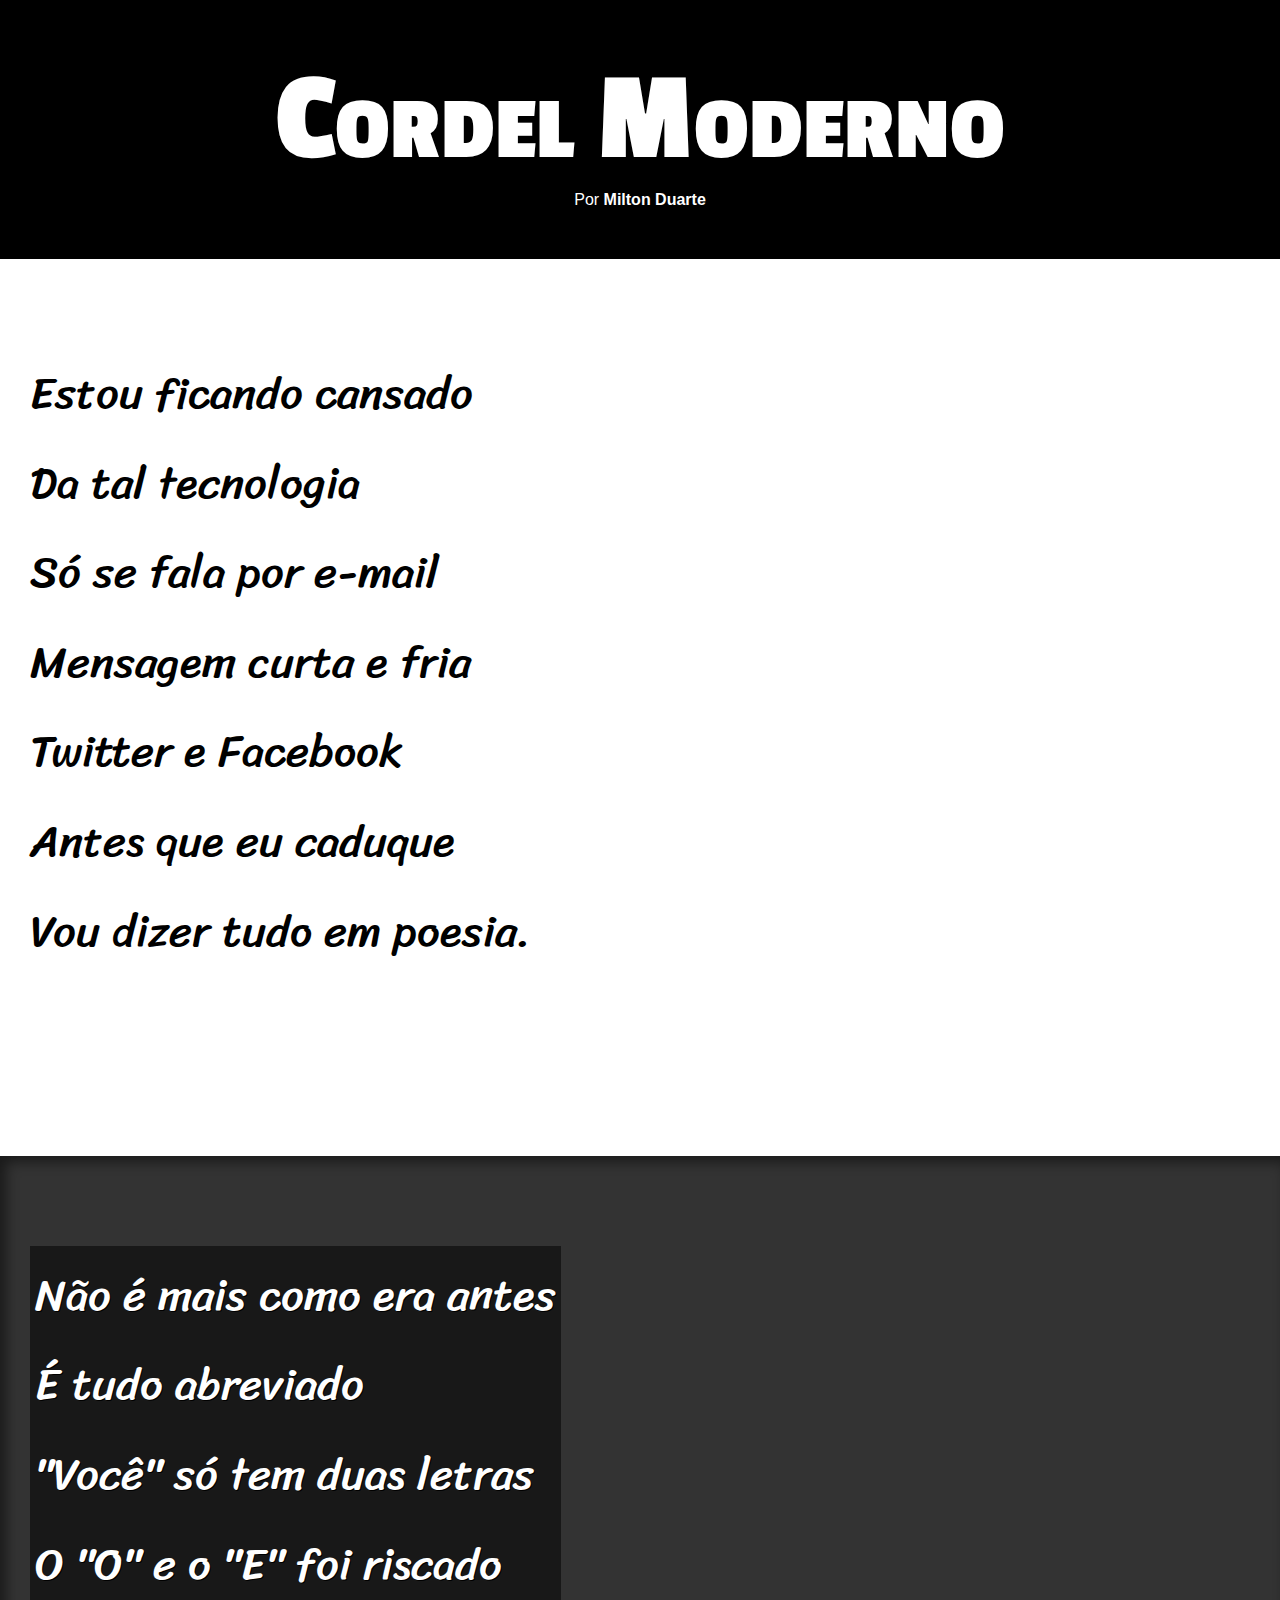
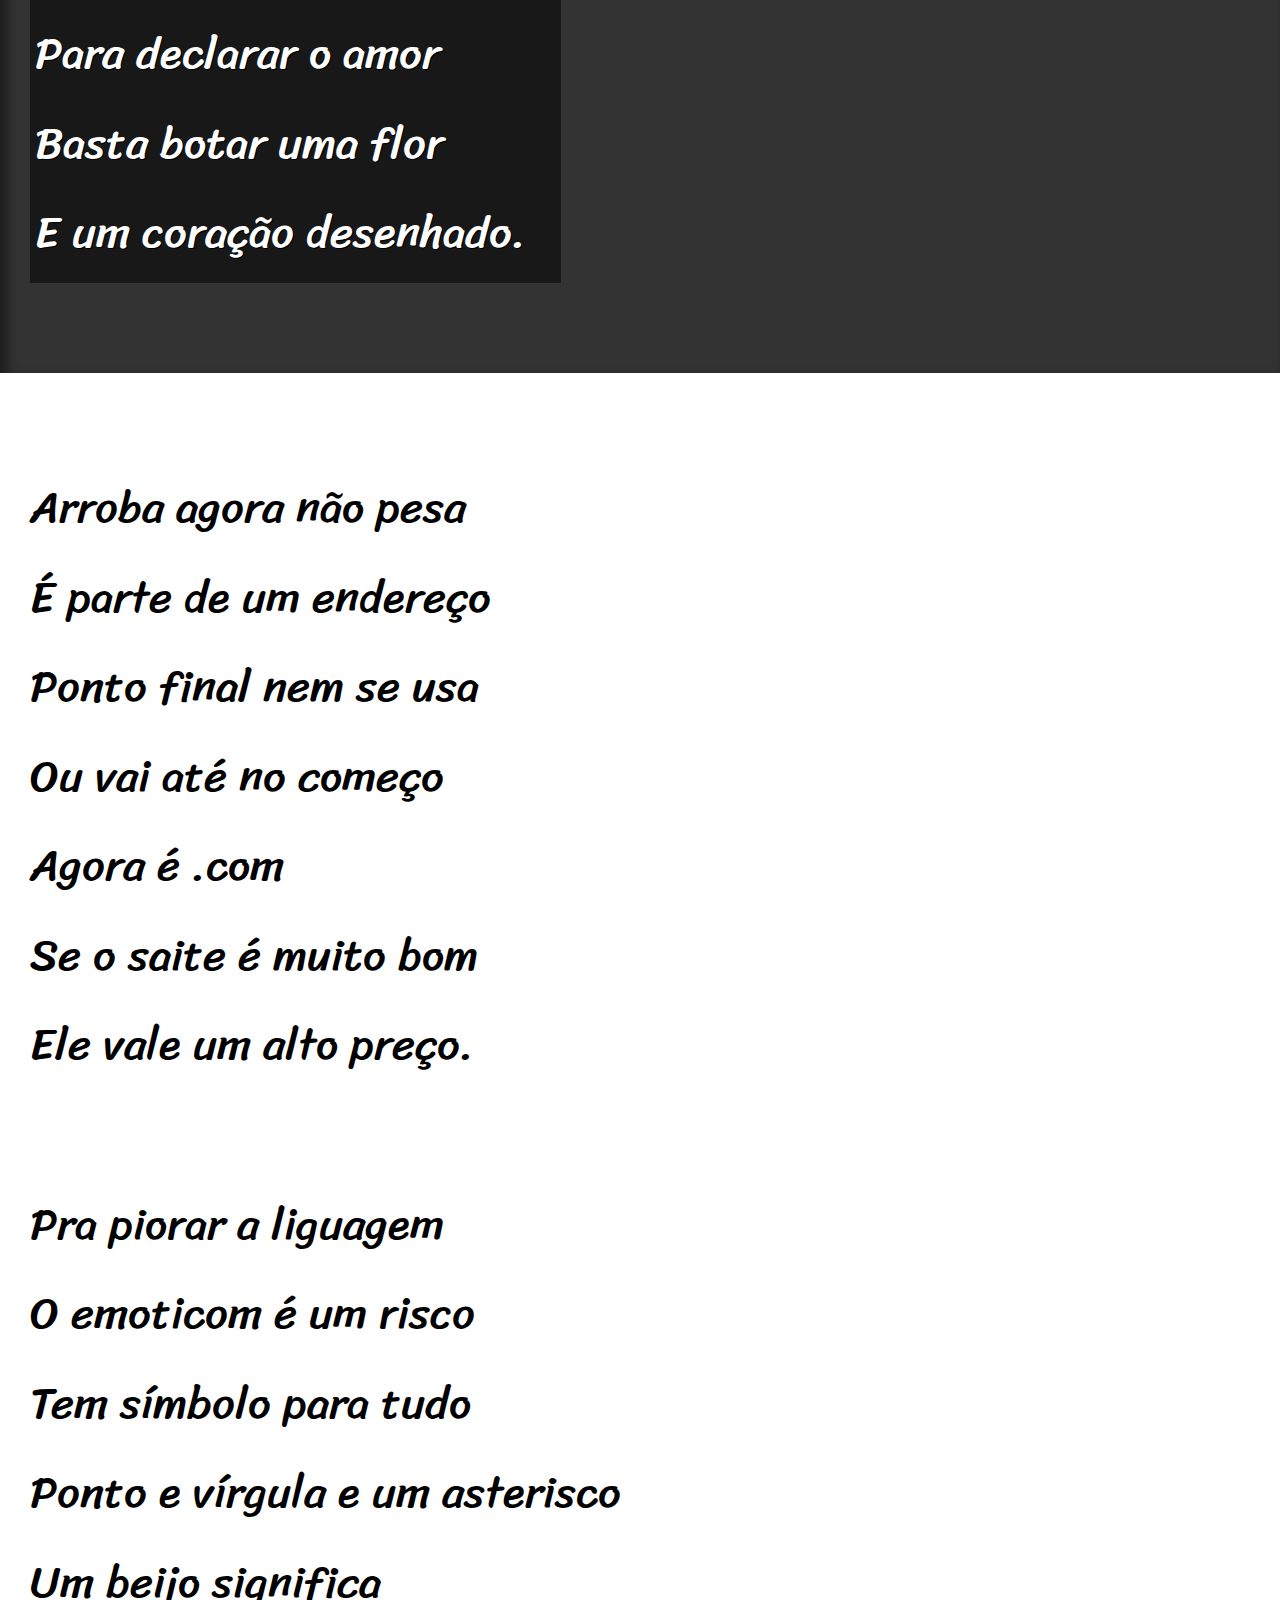
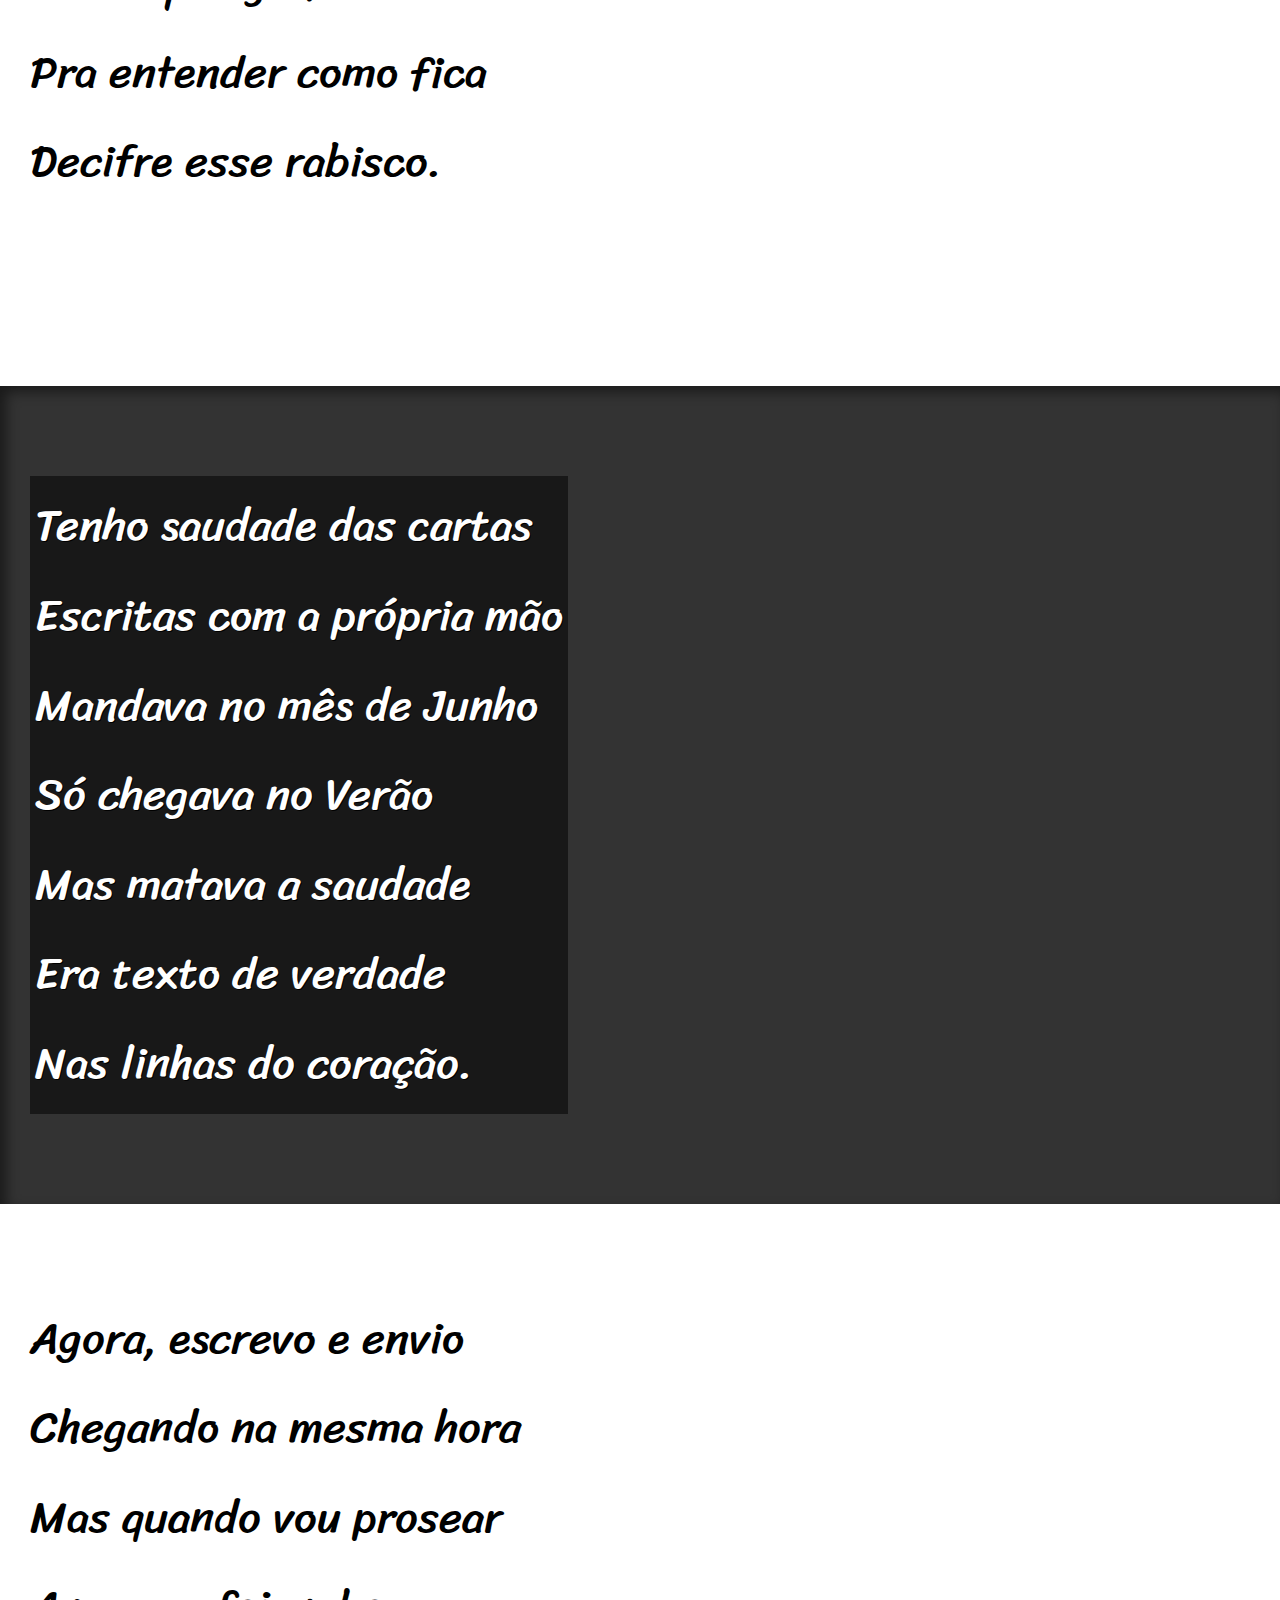
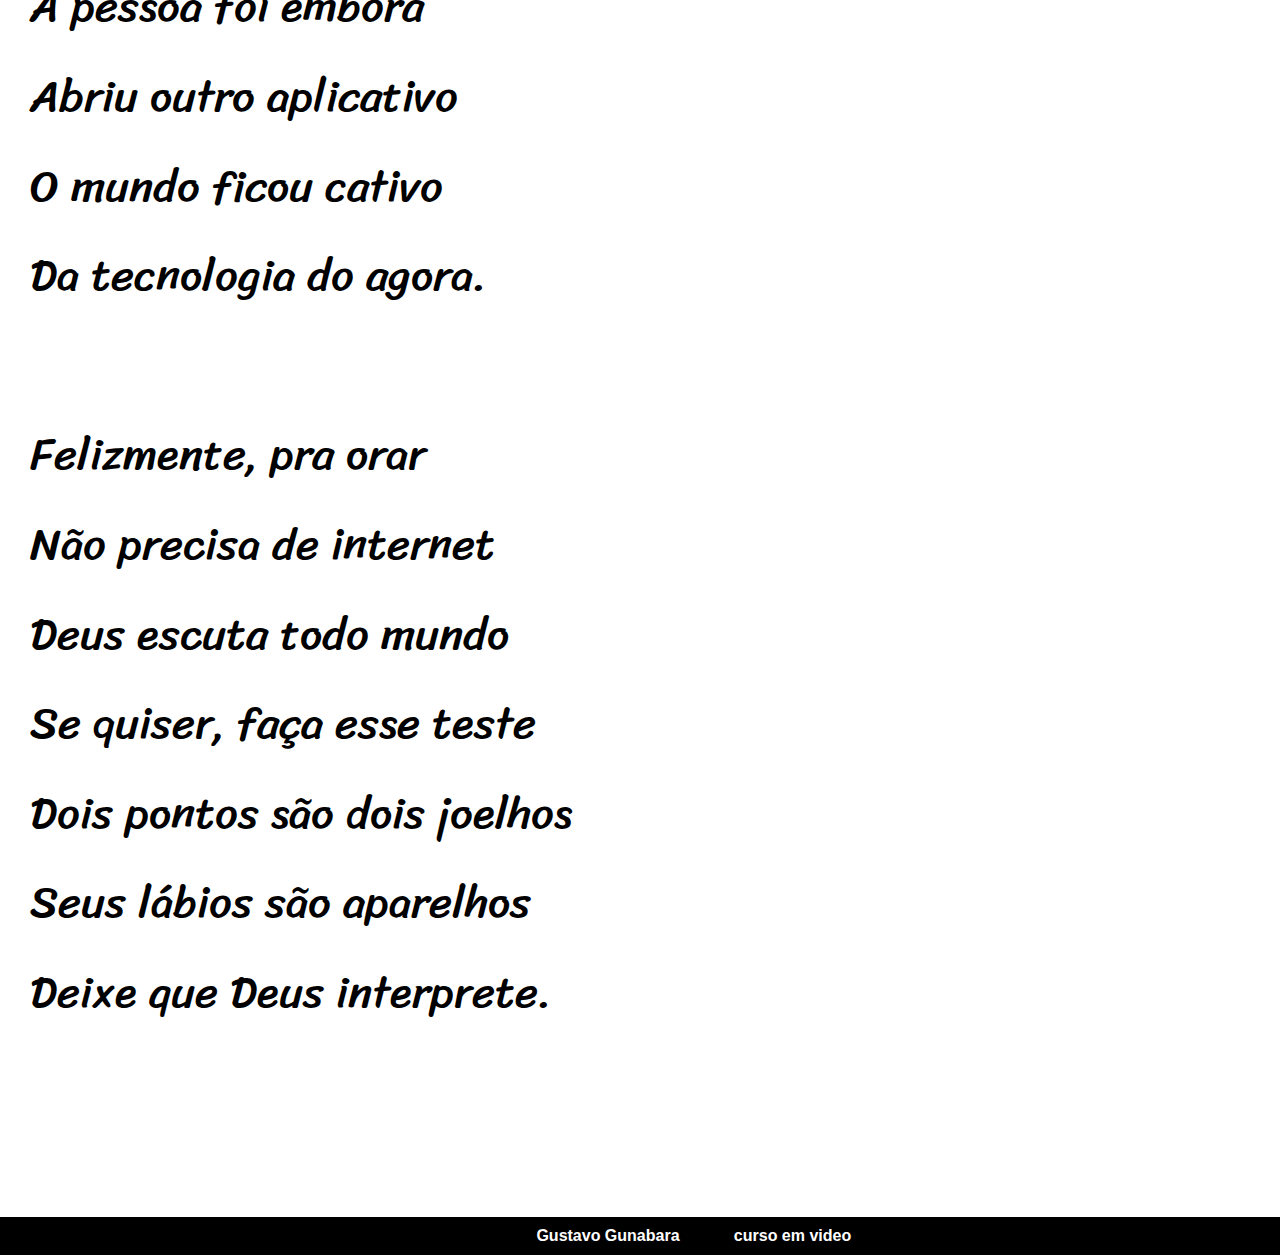
<file: index.html>
<!DOCTYPE html>
<html lang="pt-br">

  <head>
    <meta charset="UTF-8" />
    <meta http-equiv="X-UA-Compatible" content="IE=edge" />
    <meta name="viewport" content="width=device-width, initial-scale=1.0" />
    <title>Cordel Moderno</title>

    <link rel="stylesheet" href="style.css" />

  </head>

  <body>
      <header>
        <h1>Cordel Moderno</h1>
        <p>Por <a href="https://www.recantodasletras.com.br/poesias/3186743]" target="_blank">Milton Duarte</a></p>
       
      </header>
    
      <section class="normal">
        <p>
          Estou ficando cansado <br>
          Da tal tecnologia <br>
          Só se fala por e-mail <br>
          Mensagem curta e fria <br>
          Twitter e Facebook <br>
          Antes que eu caduque <br>
          Vou dizer tudo em poesia.
        </p>
      </section>
      
      
      
      <section class="imagem" id="imagem001">
        <p>
          Não é mais como era antes <br>
          É tudo abreviado <br>
          "Você" só tem duas letras <br>
          O "O" e o "E" foi riscado <br>
          Para declarar o amor <br>
          Basta botar uma flor <br>
          E um coração desenhado.
        </p>
      </section>
      
     
      
      <section class="normal">
        <p>
          Arroba agora não pesa <br>
          É parte de um endereço <br>
          Ponto final nem se usa <br>
          Ou vai até no começo <br>
          Agora é .com <br>
          Se o saite é muito bom <br>
          Ele vale um alto preço.
        </p>
        
        <p>
          Pra piorar a liguagem <br>
          O emoticom é um risco <br>
          Tem símbolo para tudo <br>
          Ponto e vírgula e um asterisco <br>
          Um beijo significa <br>
          Pra entender como fica <br>
          Decifre esse rabisco.
        </p>
      </section>
      
      
      
      <section class="imagem" id="imagem002">
        <p>
          Tenho saudade das cartas <br>
          Escritas com a própria mão <br>
          Mandava no mês de Junho <br>
          Só chegava no Verão <br>
          Mas matava a saudade <br>
          Era texto de verdade <br>
          Nas linhas do coração.
        </p>
      </section>
      
      
      
      <section class="normal">
        <p>
          Agora, escrevo e envio <br>
          Chegando na mesma hora <br>
          Mas quando vou prosear <br>
          A pessoa foi embora <br>
          Abriu outro aplicativo <br>
          O mundo ficou cativo <br>
          Da tecnologia do agora.
        </p>
        
        <p>
          Felizmente, pra orar <br>
          Não precisa de internet <br>
          Deus escuta todo mundo <br>
          Se quiser, faça esse teste <br>
          Dois pontos são dois joelhos <br>
          Seus lábios são aparelhos <br>
          Deixe que Deus interprete.
        </p>
      </section>

      <footer>
        <p>Site criado por <a href="https://gustavoguanabara.github.io" target="_blank">Gustavo Gunabara</a> para o <a href="https://www.cursoemvideo.com" target="_blank">curso em video</a></p>
      </footer>
  </body>
  
</html>
</file>
<file: style.css>
@charset "UTF-8";

@import url('https://fonts.googleapis.com/css2?family=Passion+One:wght@400;700;900&display=swap');

@import url('https://fonts.googleapis.com/css2?family=Sriracha&display=swap');


:root {
  --fonte1: Verdana, Geneva, Tahoma, sans-serif;
  --fonte2: 'Passion One', cursiva;
  --fonte3: 'Sriracha', cursiva;
}

* {
  margin: 0;
  padding: 0;
  font-size: 1em;
  
}

html, body {
  min-height: 100vh;
  background-color: darkgrey;
  font-family: var(--fonte1);
}

header {
  background-color: black;
  color: white;
  text-align: center;
}

header > h1 {
  padding-top: 50px;
  font-variant: small-caps;
  font-family: var(--fonte2);
  font-size: 10vw; /*A melhor opção é media query*/
}

header > p {
  padding-bottom: 50px;
}

header a, footer a {
  color: white;
  text-decoration: none;
  font-weight: bolder;
}

header a:hover, footer a:hover {
  text-decoration: underline;
}

section {
  padding-top: 10vh;
  padding-bottom: 10vh;
  line-height: 2em;
  padding-left: 30px;
  font-family: var(--fonte3);
  font-size: 3.5vw; /*A melhor opção é media query*/
}

section > p {
  padding-bottom: 2em;
}

section.normal {
  background-color: white;
  color: black;
}

section.imagem {
  background-color: rgb(51, 51, 51);
  color: white;
  box-shadow: inset 6px 6px 13px 0px rgba(0, 0, 0, 0.493); background-size: cover;
  background-attachment: fixed;

}


section.imagem > p {
  display: inline-block;
  padding: 5px;
  background-color: rgba(0, 0, 0, 0.514);
  text-shadow: 1px 1px 0px black;
}

section#imagem001 {
  background-image: url("./imagens/background001.jpg");
  background-position: right center;
}

section#imagem002 {
  background-image: url('./imagens/background002.jpg');
 
}

footer {
  background-color: black;
  text-align: center;
  padding: 10px;
}
</file>
